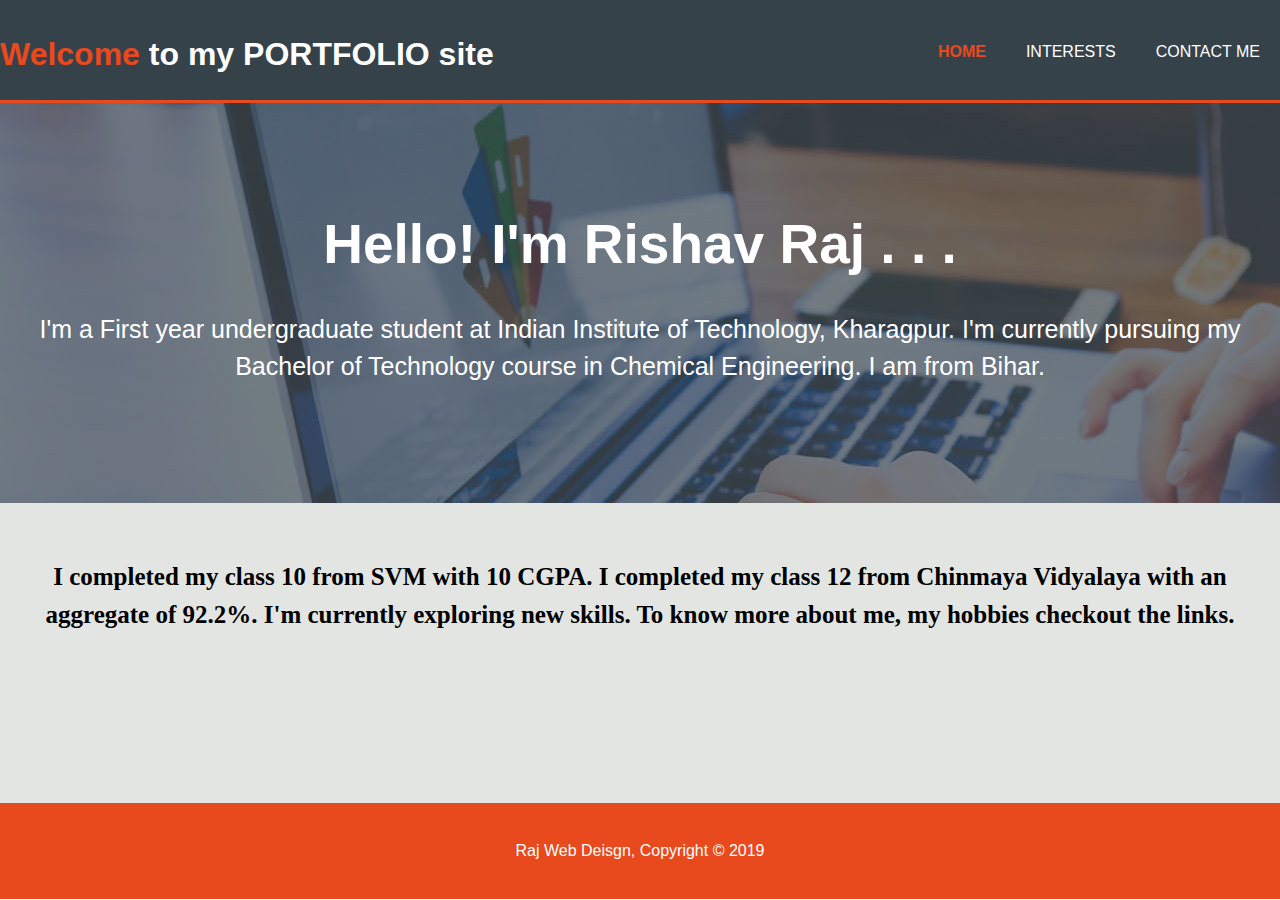
<file: index.html>
<!DOCTYPE html>
<html>
<head>
	<meta charset="utf-8">
	<meta name="viewport" content="width=device-width">
    <meta name="description" content="Affordable and professional web design">
	  <meta name="keywords" content="web design, affordable web design, professional web design">
  	<meta name="author" content="Brad Traversy">

	<link rel="stylesheet" type="text/css" href="intro.css">
	<title>INTRODUCTION</title>
</head>
<body>
	<header>
      <div class="container">
        <div id="branding">
          <h1><span class="highlight">Welcome</span> to my PORTFOLIO site</h1>
        </div>
        <nav>
          <ul>
            <li class="current"><a href="intro.html">Home</a></li>
            <li><a href="interests.html">Interests</a></li>
            <li><a href="contacts.html">Contact Me</a></li>
          </ul>
        </nav>
      </div>
    </header>

    <section id="info">
      <div class="container">
        <h1>Hello! I'm Rishav Raj . . .</h1>
        <p>I'm a First year undergraduate student at Indian Institute of Technology, Kharagpur. I'm currently pursuing my Bachelor of Technology course in Chemical Engineering. I am from Bihar.</p>
      </div>
    </section>

     <section id="extra">
      <div class="container">
        <p>I completed my class 10 from SVM with 10 CGPA. I completed my class 12 from Chinmaya Vidyalaya with an aggregate of 92.2%. I'm currently exploring new skills. To know more about me, my hobbies checkout the links.</p>
      </div>
    </section>

    <footer>
      <p>Raj Web Deisgn, Copyright &copy; 2019</p>
    </footer>




</body>
</html>
</file>
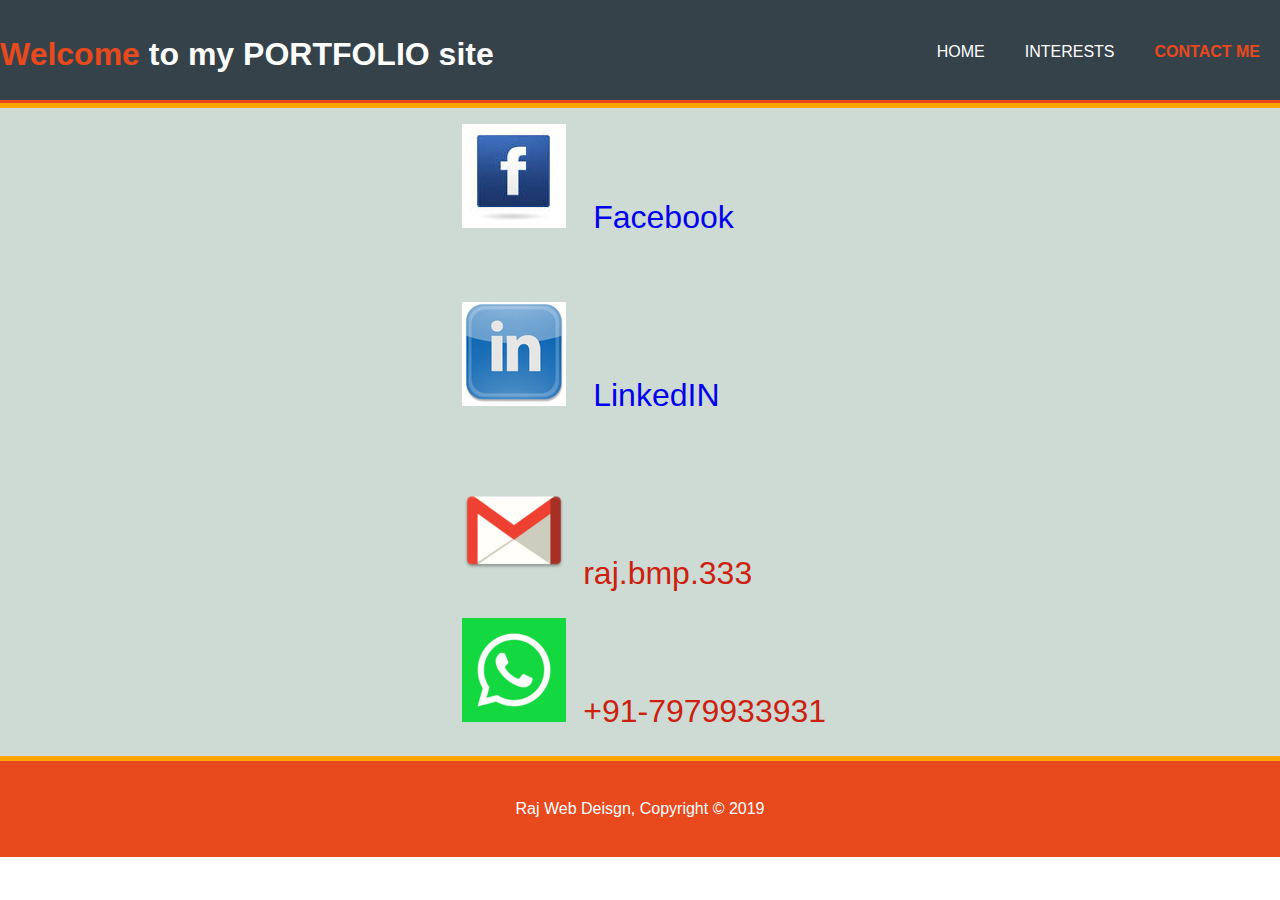
<file: contacts.html>
<!DOCTYPE html>
<html>
<head>
	<meta charset="utf-8">
	<meta name="viewport" content="width=device-width">
    <meta name="description" content="Affordable and professional web design">
	  <meta name="keywords" content="web design, affordable web design, professional web design">
  	<meta name="author" content="Brad Traversy">

	<link rel="stylesheet" type="text/css" href="contacts.css">
	<title>CONTACT ME</title>
</head>
<body>
	<header>
      <div class="container">
        <div id="branding">
          <h1><span class="highlight">Welcome</span> to my PORTFOLIO site</h1>
        </div>
        <nav>
          <ul>
            <li><a href="intro.html">Home</a></li>
            <li><a href="interests.html">Interests</a></li>
            <li class="current"><a href="contacts.html">Contact Me</a></li>
          </ul>
        </nav>
      </div>
    </header>

    <section id="first">
        <div class="container">
                <ul class="style1">
                    <a href="https://www.facebook.com/profile.php?id=100004881760422" target="blank"><li>Facebook</li></a>
               </ul>
                <ul class="style2">
                    <a href="https://www.linkedin.com/feed/" target="blank"><li>LinkedIN</li></a>
                </ul>
              <ul class="style3">
                  <li>raj.bmp.333</li>
              </ul>
              <ul class="style4">
                  <li>+91-7979933931</li>
              </ul>
            </div>

    </section>
            


    <footer>
      <p>Raj Web Deisgn, Copyright &copy; 2019</p>
    </footer>
</file>
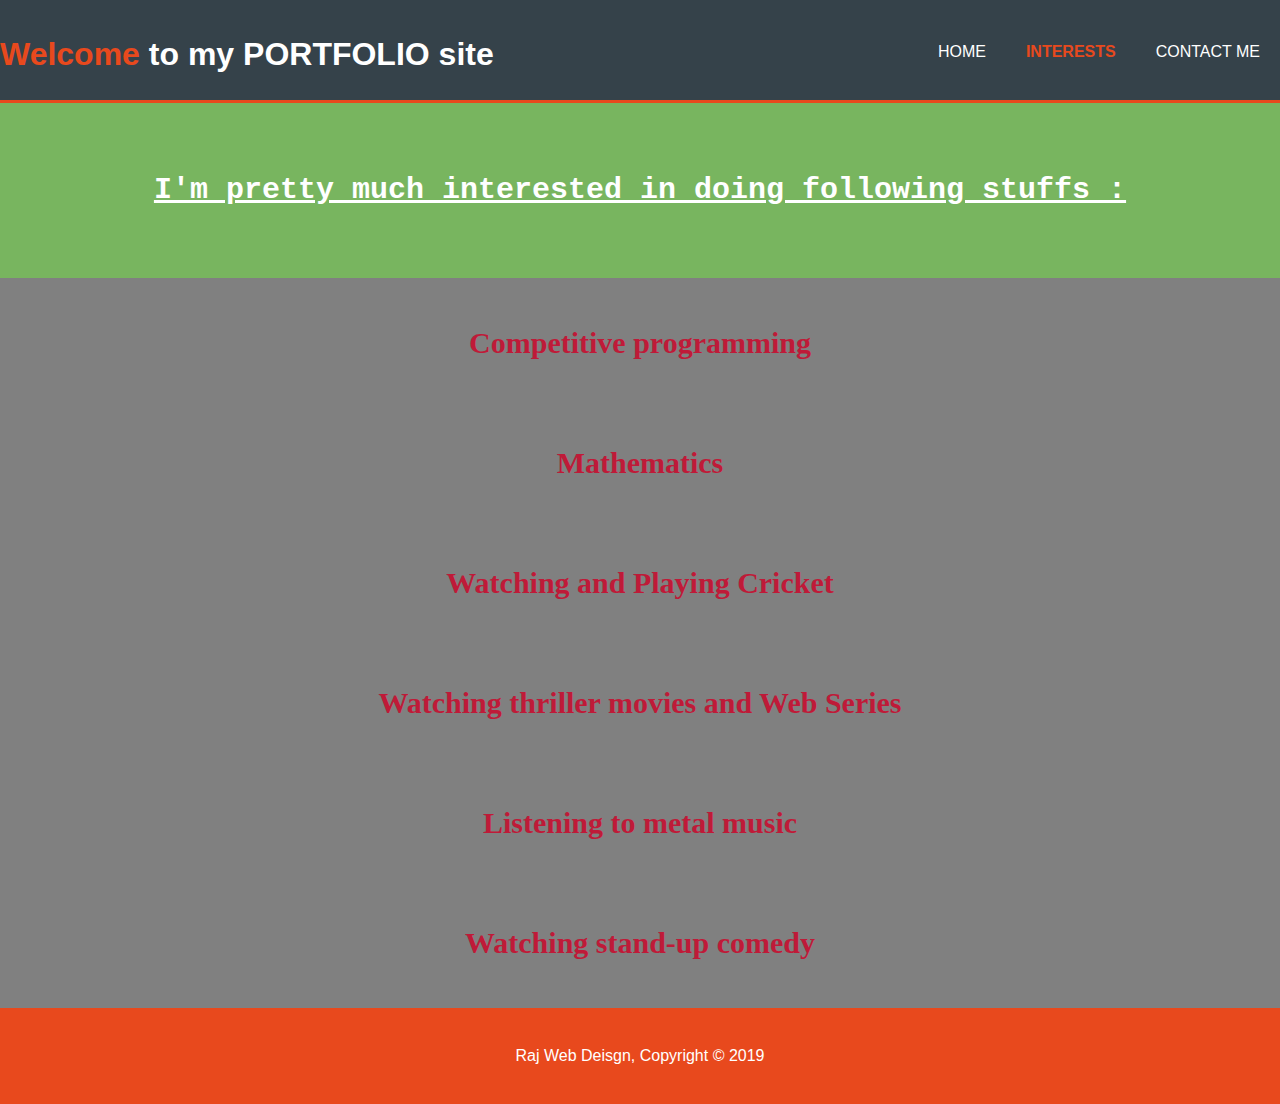
<file: interests.html>
<!DOCTYPE html>
<html>
<head>
	<meta charset="utf-8">
	<meta name="viewport" content="width=device-width">
    <meta name="description" content="Affordable and professional web design">
	  <meta name="keywords" content="web design, affordable web design, professional web design">
  	<meta name="author" content="Brad Traversy">

	<link rel="stylesheet" type="text/css" href="interests.css">
	<title>INTERESTS</title>
</head>
<body>
	<header>
      <div class="container">
        <div id="branding">
          <h1><span class="highlight">Welcome</span> to my PORTFOLIO site</h1>
        </div>
        <nav>
          <ul>
            <li><a href="intro.html">Home</a></li>
            <li class="current"><a href="interests.html">Interests</a></li>
            <li><a href="contacts.html">Contact Me</a></li>
          </ul>
        </nav>
      </div>
    </header>

    <section id="hobbies1">
        <div class="container">
            <p>I'm pretty much interested in doing following stuffs : </p> 
        </div>
    </section>
    
    <section id="hobbies2">
         <div class="container">
            <ul>
                <li>Competitive programming</li><br>
                <li>Mathematics</li><br>
                <li>Watching and Playing Cricket</li><br>
                <li>Watching thriller movies and Web Series</li><br>
                <li>Listening to metal music</li><br>
                <li>Watching stand-up comedy</li>
            </ul>
        </div>  
    </section>
    


    <footer>
      <p>Raj Web Deisgn, Copyright &copy; 2019</p>
    </footer>




</body>
</html>
</file>
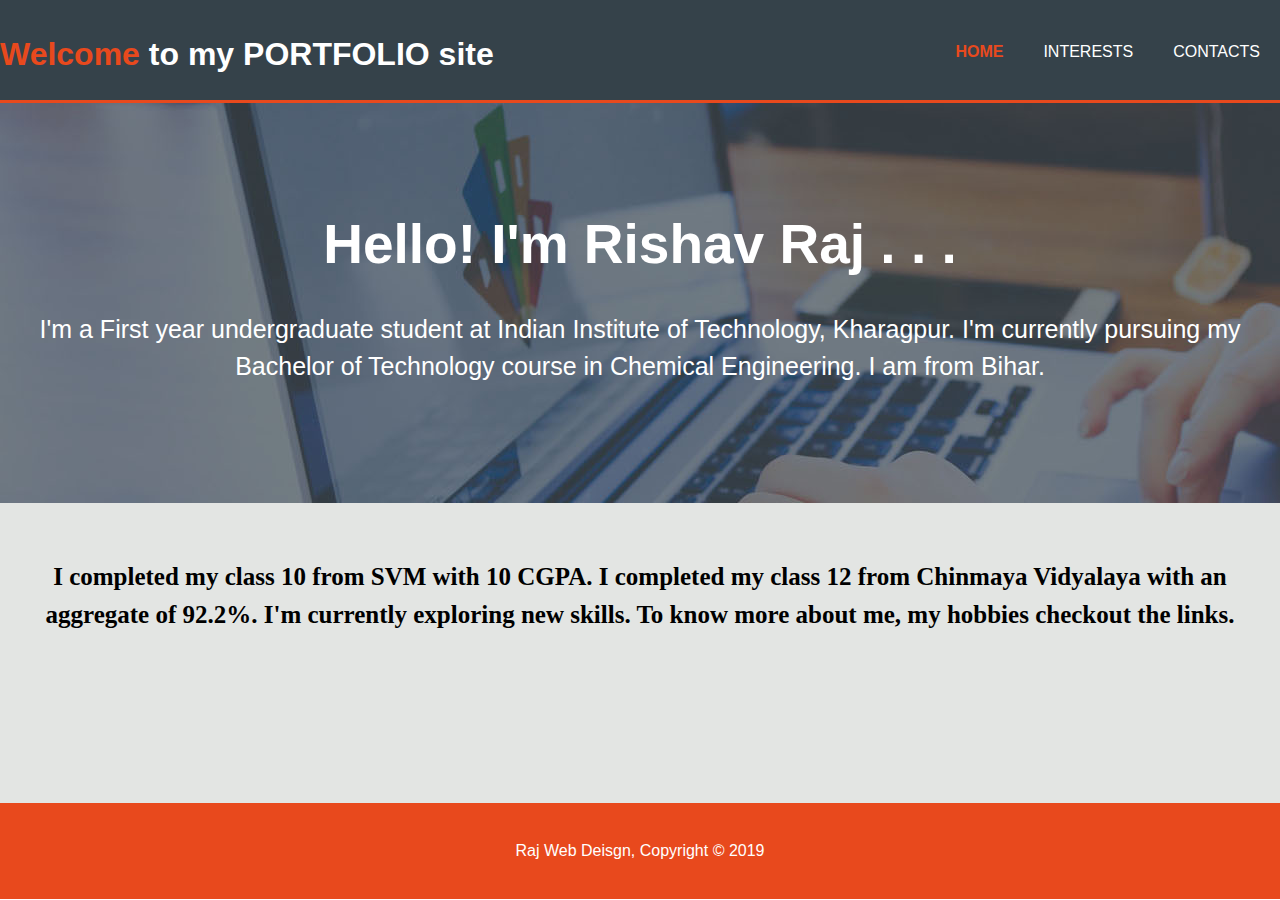
<file: intro.html>
<!DOCTYPE html>
<html>
<head>
	<meta charset="utf-8">
	<meta name="viewport" content="width=device-width">
    <meta name="description" content="Affordable and professional web design">
	  <meta name="keywords" content="web design, affordable web design, professional web design">
  	<meta name="author" content="Brad Traversy">

	<link rel="stylesheet" type="text/css" href="intro.css">
	<title>INTRODUCTION</title>
</head>
<body>
	<header>
      <div class="container">
        <div id="branding">
          <h1><span class="highlight">Welcome</span> to my PORTFOLIO site</h1>
        </div>
        <nav>
          <ul>
            <li class="current"><a href="intro.html">Home</a></li>
            <li><a href="interests.html">Interests</a></li>
            <li><a href="contacts.html">Contacts</a></li>
          </ul>
        </nav>
      </div>
    </header>

    <section id="info">
      <div class="container">
        <h1>Hello! I'm Rishav Raj . . .</h1>
        <p>I'm a First year undergraduate student at Indian Institute of Technology, Kharagpur. I'm currently pursuing my Bachelor of Technology course in Chemical Engineering. I am from Bihar.</p>
      </div>
    </section>

     <section id="extra">
      <div class="container">
        <p>I completed my class 10 from SVM with 10 CGPA. I completed my class 12 from Chinmaya Vidyalaya with an aggregate of 92.2%. I'm currently exploring new skills. To know more about me, my hobbies checkout the links.</p>
      </div>
    </section>

    <footer>
      <p>Raj Web Deisgn, Copyright &copy; 2019</p>
    </footer>




</body>
</html>
</file>
<file: intro.css>
body{
	margin: 0px;
	padding: 0px;
	font-family: helvetica, sans-serif, arial;
	line-height: 1.5;
}

header{
	background:#35424a;
	min-height: 80px;
}

.container{
  width:100%;
  margin:auto;
  overflow:hidden;
}

ul{
  margin:0;
  padding:0;
  list-style-type: none;
}

header{
  background:#35424a;
  color:#ffffff;
  padding-top:30px;
  min-height:70px;
  border-bottom:#e8491d 3px solid;
}

header a{
  color:#ffffff;
  text-decoration:none;
  text-transform: uppercase;
  font-size:16px;
}

header li{
  float:left;
  display:inline;
  padding: 0 20px 0 20px;
}

header #branding{
  float:left;
}

header #branding h1{
  margin:0;
}

header nav{
  float:right;
  margin-top:10px;
}

header .highlight, header .current a{
  color:#e8491d;
  font-weight:bold;
}

header a:hover{
  color:#cccccc;
  font-weight:bold;
}

#info{
  min-height:400px;
  background:url('showcase.jpg') no-repeat 0 -400px;
  text-align:center;
  color:#ffffff;
}

#info h1{
  margin-top:100px;
  font-size:55px;
  margin-bottom:10px;
}

#info p{
  font-size:25px;
}

#extra{
	min-height:300px;
  	background:#e3e5e3;
  	text-align:center;
  	font-family: cursive;
  	font-size: 150%;
}

#extra p{
	font-size:25px;
  	padding-top: 30px;	
  	font-weight: bold;
}

footer{
  padding:20px;
  color:#ffffff;
  background-color:#e8491d;
  text-align: center;
}
</file>
<file: contacts.css>
body{
	margin: 0px;
	padding: 0px;
	font-family: helvetica, sans-serif, arial;
	line-height: 1.5;
}


.container{
  width:100%;
  margin:auto;
  overflow:hidden;
}

header ul{
  margin:0;
  padding:0;
  list-style-type: none;
}

header{
  background:#35424a;
  color:#ffffff;
  padding-top:30px;
  min-height:70px;
  border-bottom:#e8491d 3px solid;
}

header a{
  color:#ffffff;
  text-decoration:none;
  text-transform: uppercase;
  font-size:16px;
}

header li{
  float:left;
  display:inline;
  padding: 0 20px 0 20px;
}

header #branding{
  float:left;
}

header #branding h1{
  margin:0;
}

header nav{
  float:right;
  margin-top:10px;
}

header .highlight, header .current a{
  color:#e8491d;
  font-weight:bold;
}

header a:hover{
  color:#cccccc;
  font-weight:bold;
}

#first{
    background: #cedbd5;
    border-top: 5px orange solid;
    border-bottom: 5px orange solid;
    min-height: 570px; 
}

.container a{
    text-decoration: none;
}

.style1 a li{
  list-style-image: url('fb2.jpg');
  padding-left: 20px;
  padding-bottom: 45px;
  font-color: white;
  font-size: 200%;
  margin-left: 43%;
}
.style2 a li{
  list-style-image: url('linkedincomp.jpg');
  padding-left: 20px;
  padding-bottom: 45px;
  font-color: white;
  font-size: 200%;
  margin-left: 43%;
}
.style3 li{
  list-style-image: url('gmailcomp.png');
  padding-left: 10px;
  padding-bottom: 5px;
  color: #cc210e;
  font-size: 200%;
  margin-left: 43%;
}
.style4 li{
  list-style-image: url('whatsappcomp.png');
  padding-left: 10px;
  padding-bottom: 5px;
  color: #cc210e;
  font-size: 200%;  
  margin-left: 43%;
}

footer{
  padding:20px;
  color:#ffffff;
  background-color:#e8491d;
  text-align: center;
}
</file>
<file: interests.css>
body{
	margin: 0px;
	padding: 0px;
	font-family: helvetica, sans-serif, arial;
	line-height: 1.5;
}

header{
	background:#35424a;
	min-height: 80px;
}

.container{
  width:100%;
  margin:auto;
  overflow:hidden;
}

ul{
  margin:0;
  padding:0;
  list-style-type: none;
}

header{
  background:#35424a;
  color:#ffffff;
  padding-top:30px;
  min-height:70px;
  border-bottom:#e8491d 3px solid;
}

header a{
  color:#ffffff;
  text-decoration:none;
  text-transform: uppercase;
  font-size:16px;
}

header li{
  float:left;
  display:inline;
  padding: 0 20px 0 20px;
}

header #branding{
  float:left;
}

header #branding h1{
  margin:0;
}

header nav{
  float:right;
  margin-top:10px;
}

header .highlight, header .current a{
  color:#e8491d;
  font-weight:bold;
}

header a:hover{
  color:#cccccc;
  font-weight:bold;
}

#hobbies1{
  min-height:60px;
  background:#78b55f;
  text-align:center;
  color:#ffffff;
}

#hobbies1 p{
    font-family: monospace;
    font-size: 30px;
    padding: 35px;
    text-decoration: underline;
    font-weight: bold;
}

#hobbies2{
  background: gray;
  min-height: 400px;
  text-align: center;
  color:#bf1a38; 
}

#hobbies2 ul{
    font-family: cursive;
    font-size: 30px;
    padding: 35px;
    font-weight: bold;
    line-height: 2; 
}


footer{
  padding:20px;
  color:#ffffff;
  background-color:#e8491d;
  text-align: center;
}
</file>
